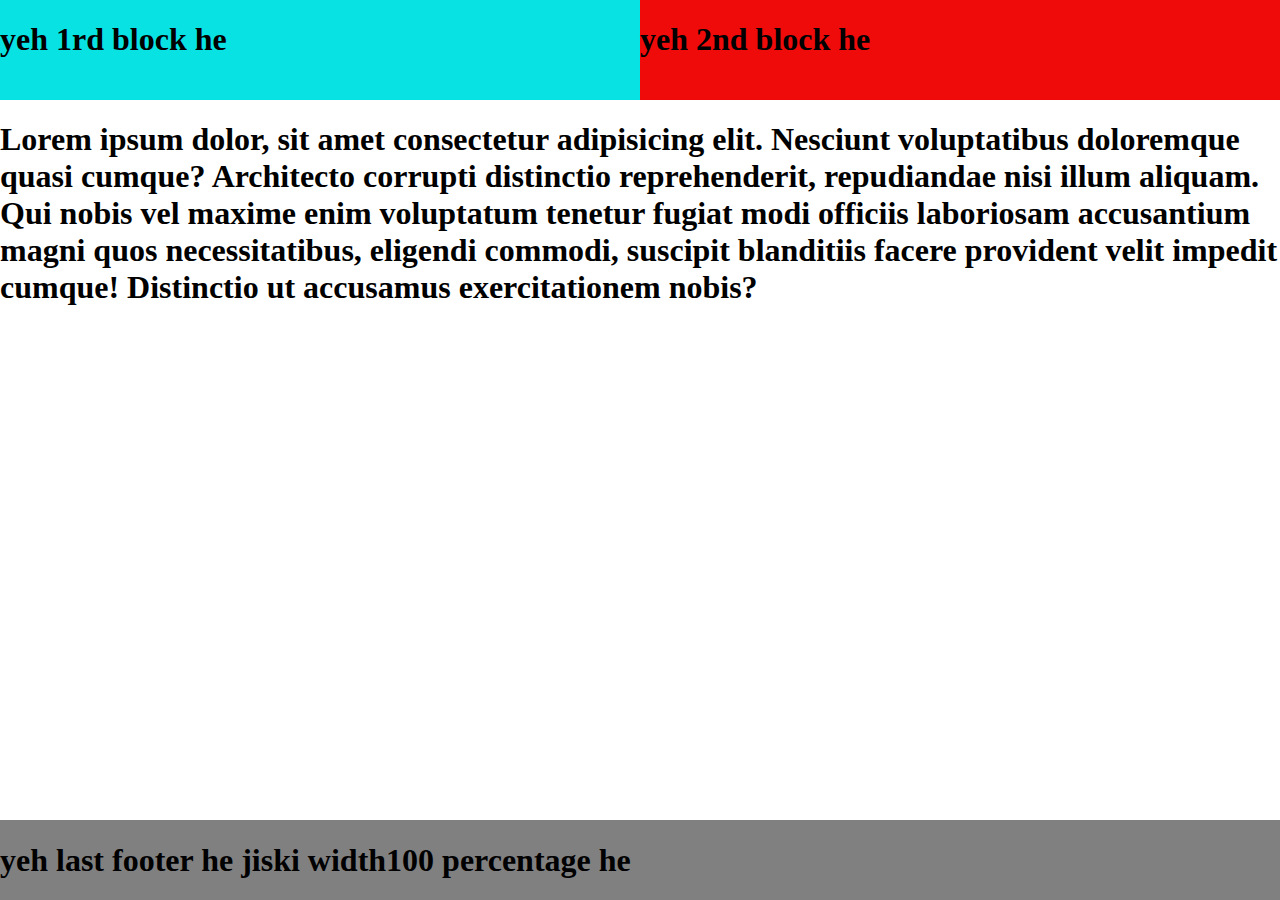
<file: css/exercise.html>
<!DOCTYPE html>
<html lang="en">
<head>
    <meta charset="UTF-8">
    <meta http-equiv="X-UA-Compatible" content="IE=edge">
    <meta name="viewport" content="width=device-width, initial-scale=1.0">
    <title>Exercise</title>
    <style>
        body{margin: 0;}
.top-container{background-color: rgb(9, 226, 226);
width: 50%; height: 100px;
position: absolute;top: 0%;}
.middle-container{background-color: rgb(240, 11, 11);
width: 50%;height: 100px;
position: absolute;left:50%;
position: absolute;top: 0px;}

.bottom-container{background-color: rgb(6, 247, 38);
    height: 00px;
position: absolute;top: 100px;
}
.container{ background-color: grey;
    width: 100%;
position:absolute;bottom: 0%;}

    </style>
</head>
<body>
    <div class="top-container"><h1>yeh 1rd block he</h1></div>
    <div class="middle-container"><h1>yeh 2nd block he</h1></div>
    <div class="bottom-container"><h1>Lorem ipsum dolor, sit amet consectetur adipisicing elit. Nesciunt voluptatibus doloremque quasi cumque? Architecto corrupti distinctio reprehenderit, repudiandae nisi illum aliquam. Qui nobis vel maxime enim voluptatum tenetur fugiat modi officiis laboriosam accusantium magni quos necessitatibus, eligendi commodi, suscipit blanditiis facere provident velit impedit cumque! Distinctio ut accusamus exercitationem nobis?</h1></div>
    <div class="container"> <h1>yeh last footer he jiski width100 percentage he</h1></div>
</body>
</html>
</file>
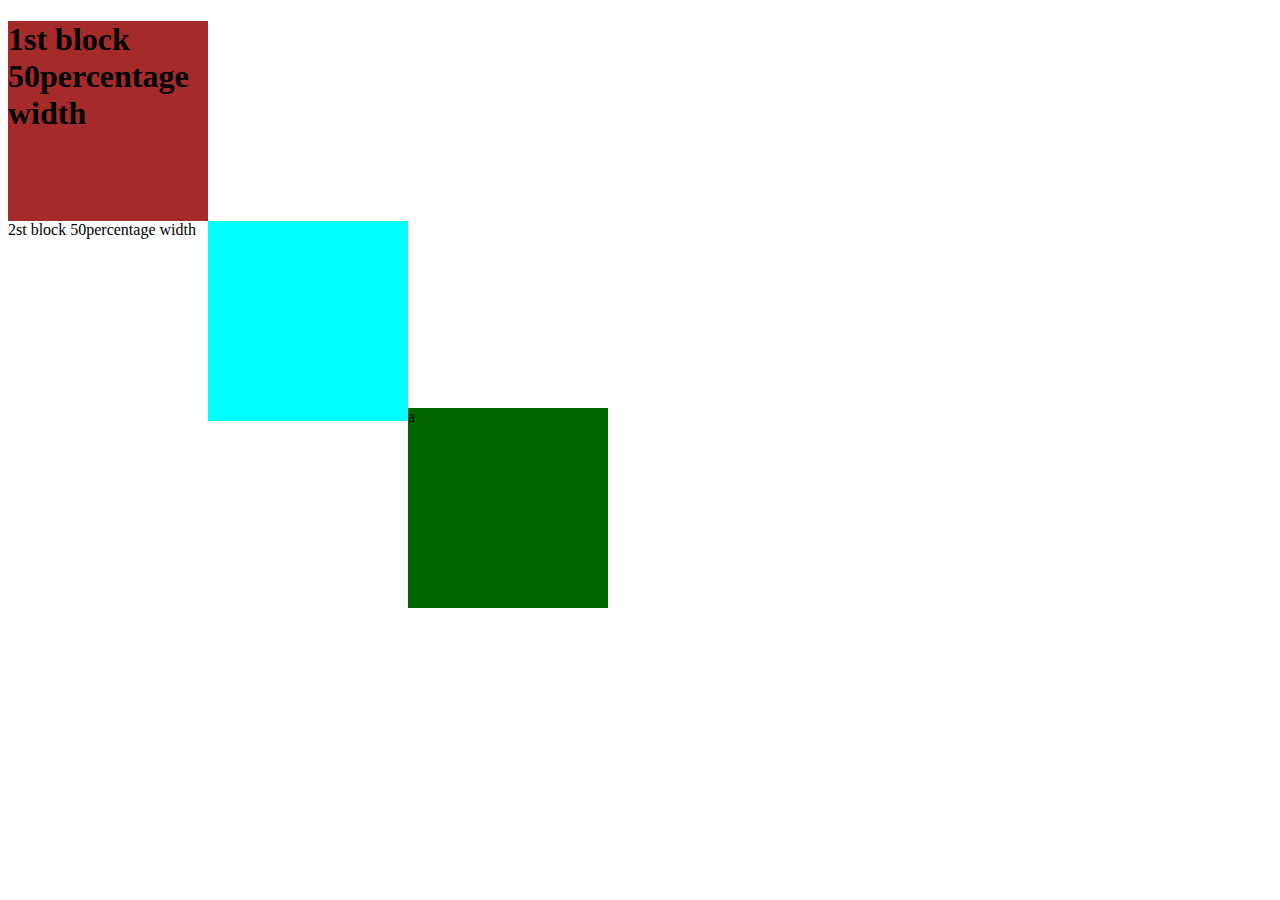
<file: css/pr.html>
<!DOCTYPE html>
<html lang="en">
<head>
    <meta charset="UTF-8">
    <meta http-equiv="X-UA-Compatible" content="IE=edge">
    <meta name="viewport" content="width=device-width, initial-scale=1.0">
    <title>Avinash</title>
    <style> 
.top-container{ background-color: brown;
width: 200px; height: 200px;}

.middle-container{background-color: aqua;
width: 200px; height: 200px;
position: absolute;left: 208px;}

.bottom-container{background-color: darkgreen;
width: 200px; height: 200px;
position: absolute;left: 408px;
position: absolute;top: 408px;}
div{display: block;}

    </style>
</head>
<body>
    <div class="top-container"><h1> 1st block 50percentage width</h1></div>
    <div class="middle-container"></div>2st block 50percentage width</div>
    <div class="bottom-container">a</div>
</body>
</html>
</file>
